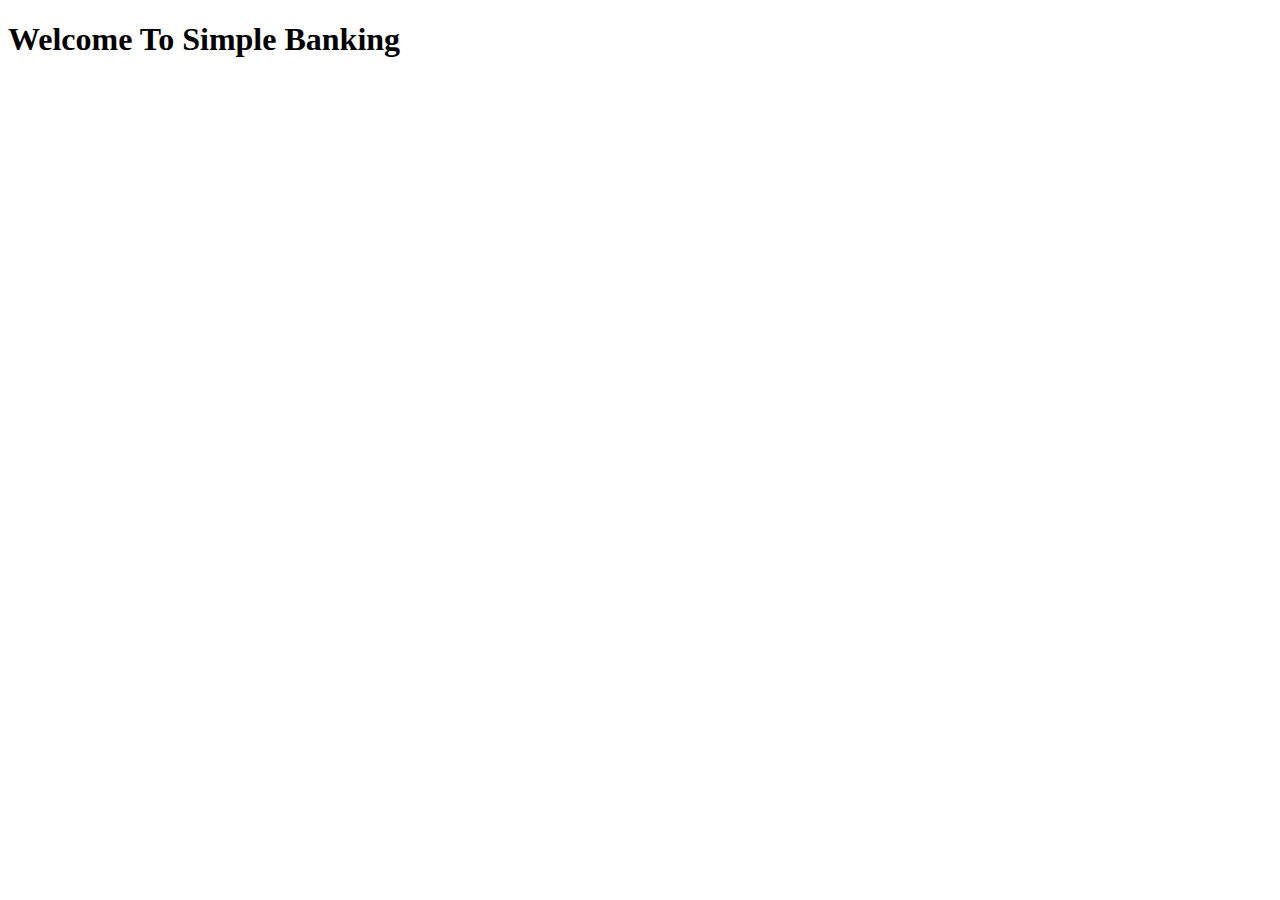
<file: index.html>
<!DOCTYPE html>
<html lang="en">
<head>
    <meta charset="UTF-8">
    <meta name="viewport" content="width=device-width, initial-scale=1.0">
    <title>Simple Banking System</title>
</head>
<body>
    <h1>Welcome To Simple Banking</h1>


     <script type="module" src="bankAccount.js"></script>
     <script type="module" src="index.js"></script>

</body>
</html>
</file>
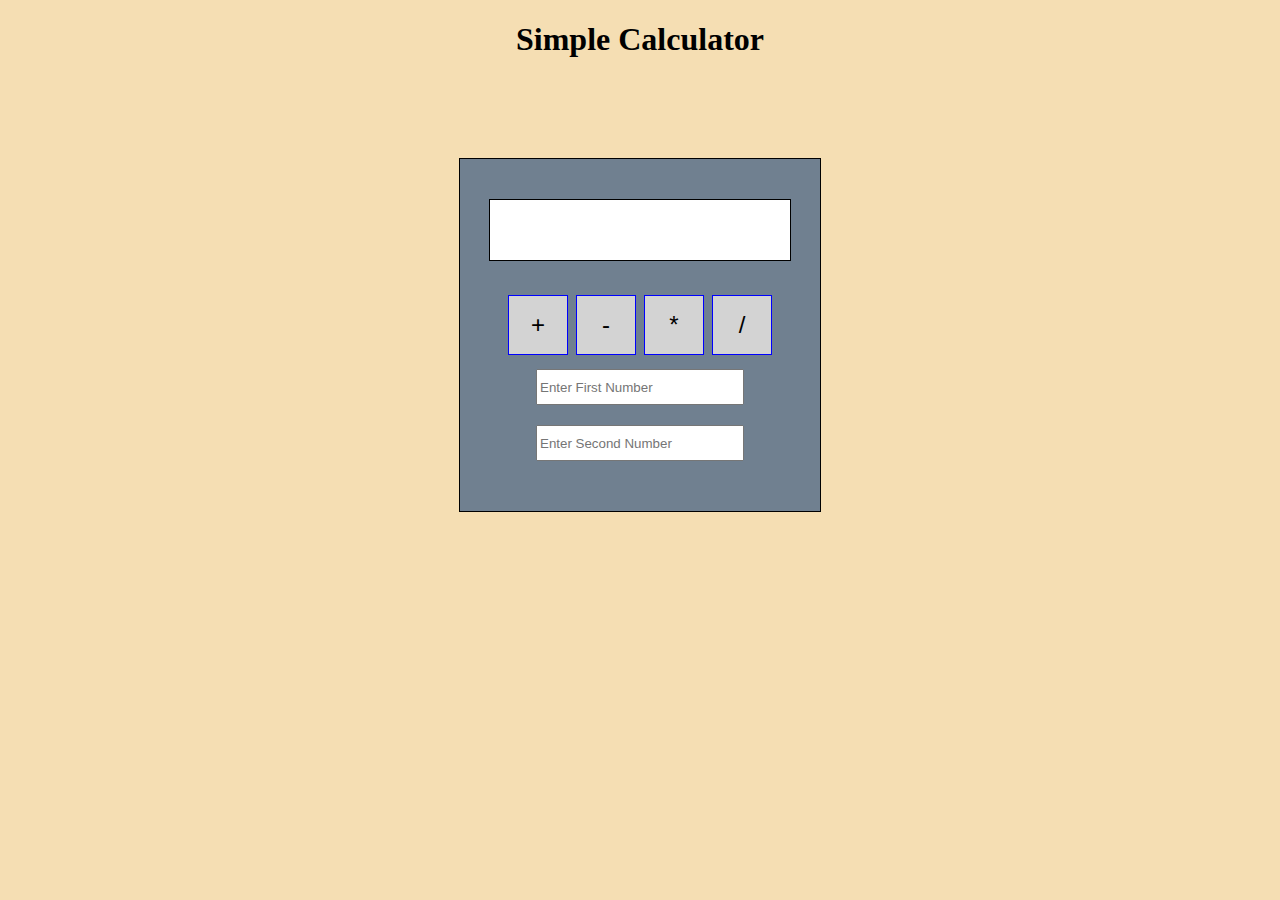
<file: Activity7.1/index.html>
<!DOCTYPE html>
<html lang="en">
<head>
    <meta charset="UTF-8">
    <meta name="viewport" content="width=device-width, initial-scale=1.0">
    <title>Simple Calculator</title>
    <link rel="stylesheet" href="style.css"/>
   
</head>

<body>
    <h1>Simple Calculator</h1>

    <div class="container">

    <div class="calculator">

    <div id="display" class="display"></div>

    <button onclick="calculate('add')">+</button>
    <button onclick="calculate('subtract')">-</button>
    <button onclick="calculate('multiply')">*</button>
    <button onclick="calculate('divide')">/</button>
 
    <input type="number" id="number1" placeholder="Enter First Number">
    <input type="number" id="number2" placeholder="Enter Second Number">

    </div>

    </div> <!-- end of container -->

    <script src="script.js"></script> 
    
</body>
</html>
</file>
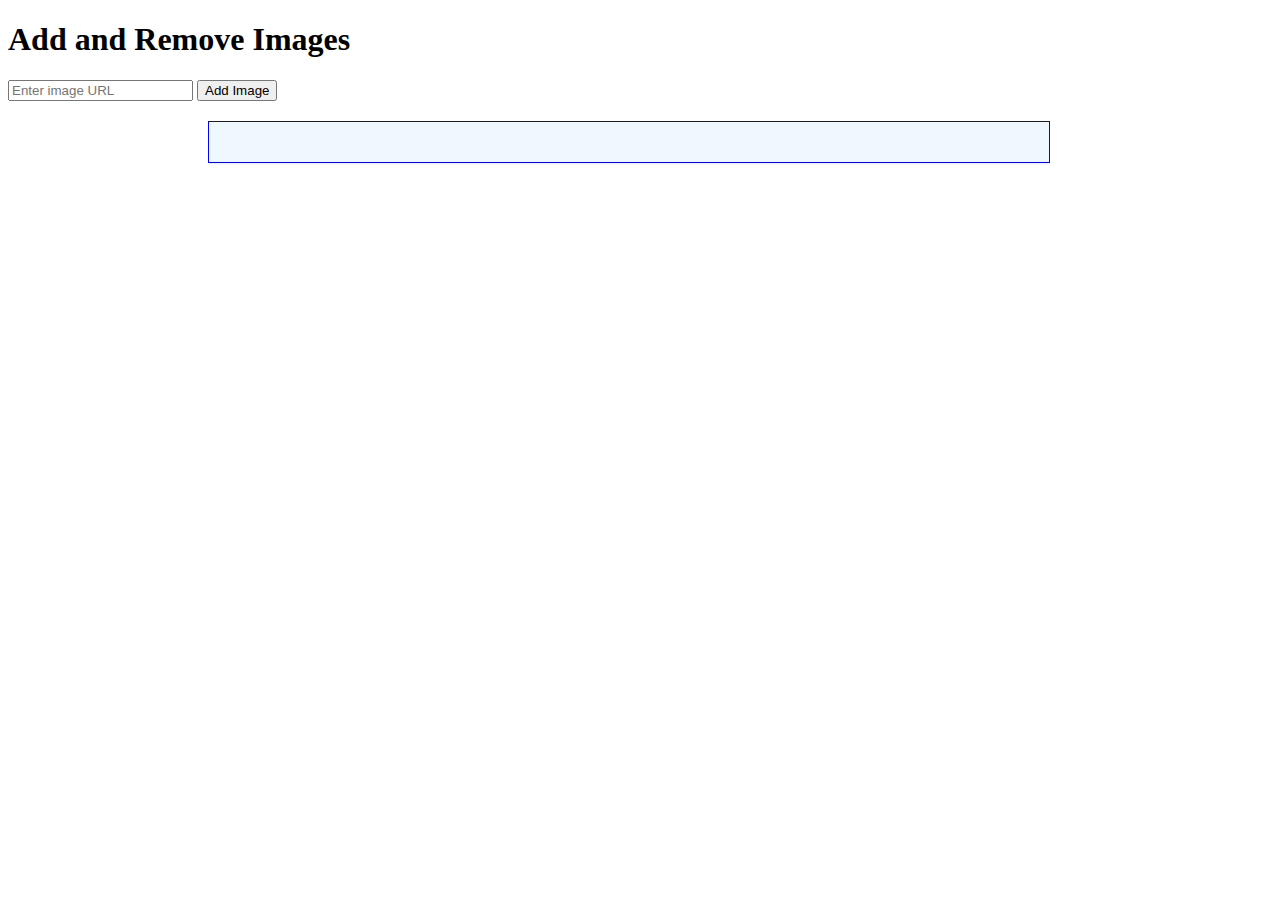
<file: Activity8.1/index.html>
<!DOCTYPE html>
<html lang="en">
<head>
  <meta charset="UTF-8" />
  <meta name="viewport" content="width=device-width, initial-scale=1.0" />
  <title>Image DOM Manipulation</title>
  <link rel="stylesheet" href="styles.css"/>
  </head>
<body>
  <h1>Add and Remove Images</h1>

  <input type="text" id="imgUrl" placeholder="Enter image URL" />
  <button id="addBtn">Add Image</button>

  <div id="gallery"></div>

  <script src="script.js"> </script>


</body>
</html>
</file>
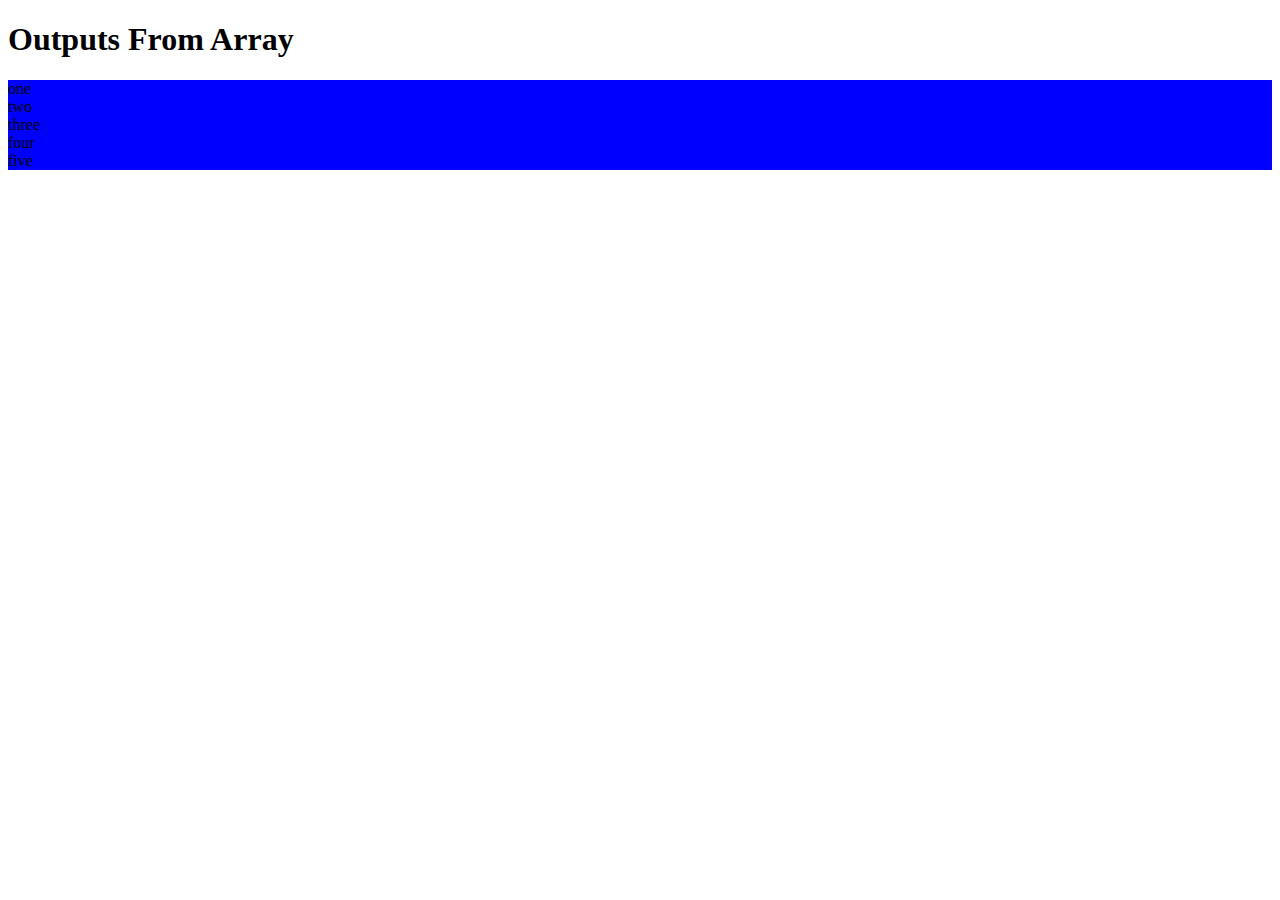
<file: activity2.4.html>
<!DOCTYPE html>
<html lang="en">
<head>
    <meta charset="UTF-8">
    <meta name="viewport" content="width=device-width, initial-scale=1.0">
    <title>JavaScript output from Array</title>
</head>
<body>
   <h1>Outputs From Array </h1>

 
    <div id="list-words" style="background-color: blue;">
        <!-- Concantenated text will be displayed here -->
    </div>


    <div id="list-numbers" style="background-color: yellow;">
        <!-- Concantenated text will be displayed here -->
    </div>
   
   <script src="script2.js"></script>
    
</body>
</html>
</file>
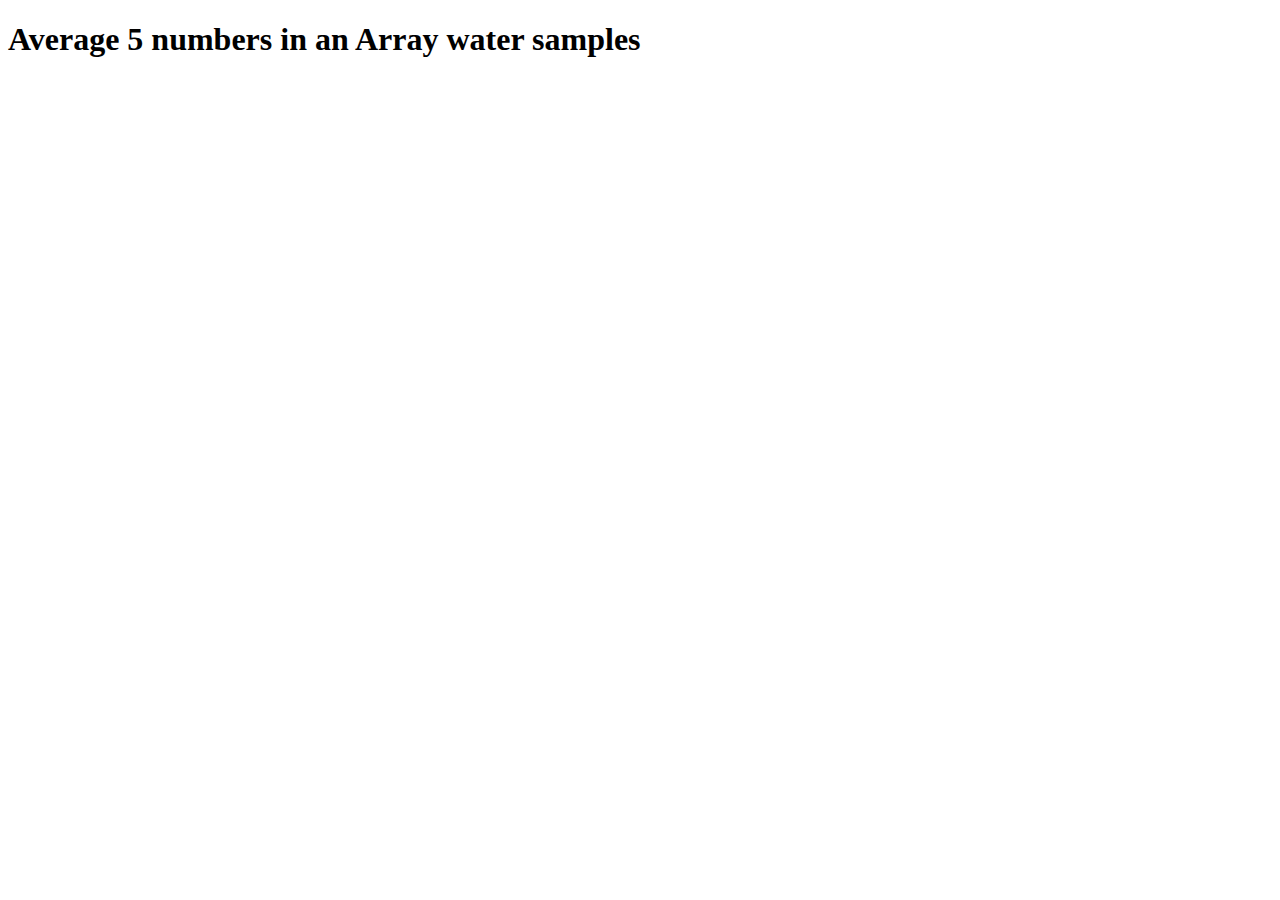
<file: Activity5.1.html>
<!DOCTYPE html>
<html lang="en">
<head>
    <meta charset="UTF-8">
    <meta name="viewport" content="width=device-width, initial-scale=1.0">
    <title>Average 5 numbers in an Array</title>
</head>
<body>
    <h1>Average 5 numbers in an Array water samples</h1>
    <script>
         // Sample data from the experiment
        let numbers = [4.2, 5.1, 3.8, 4.7, 5.3];

         // Function to calculate the mean of an array
         function calculateAverage(numbers) {
           let sum = 0;
           for(let i = 0 ; i < numbers.length; i++) {  // for loop, loop through numbers in array
            sum += numbers[i];                         // add numbers together as loop through array
          }
           return sum / numbers.length;                // output sum divided by amount of numbers in array
        }

        let average = calculateAverage(numbers);      // calls function calculateAverage passing in parameter numbers
        
        let roundedAverage = Math.round(average *100) / 100;  // *100 / 100 to display to 2 decimal places
        let resultMessage = "Average: " + roundedAverage;      // contagenate for output to console
        console.log(resultMessage);
       
        // output Average: 4.62
         

       
    
    </script>
    
</body>
</html>
</file>
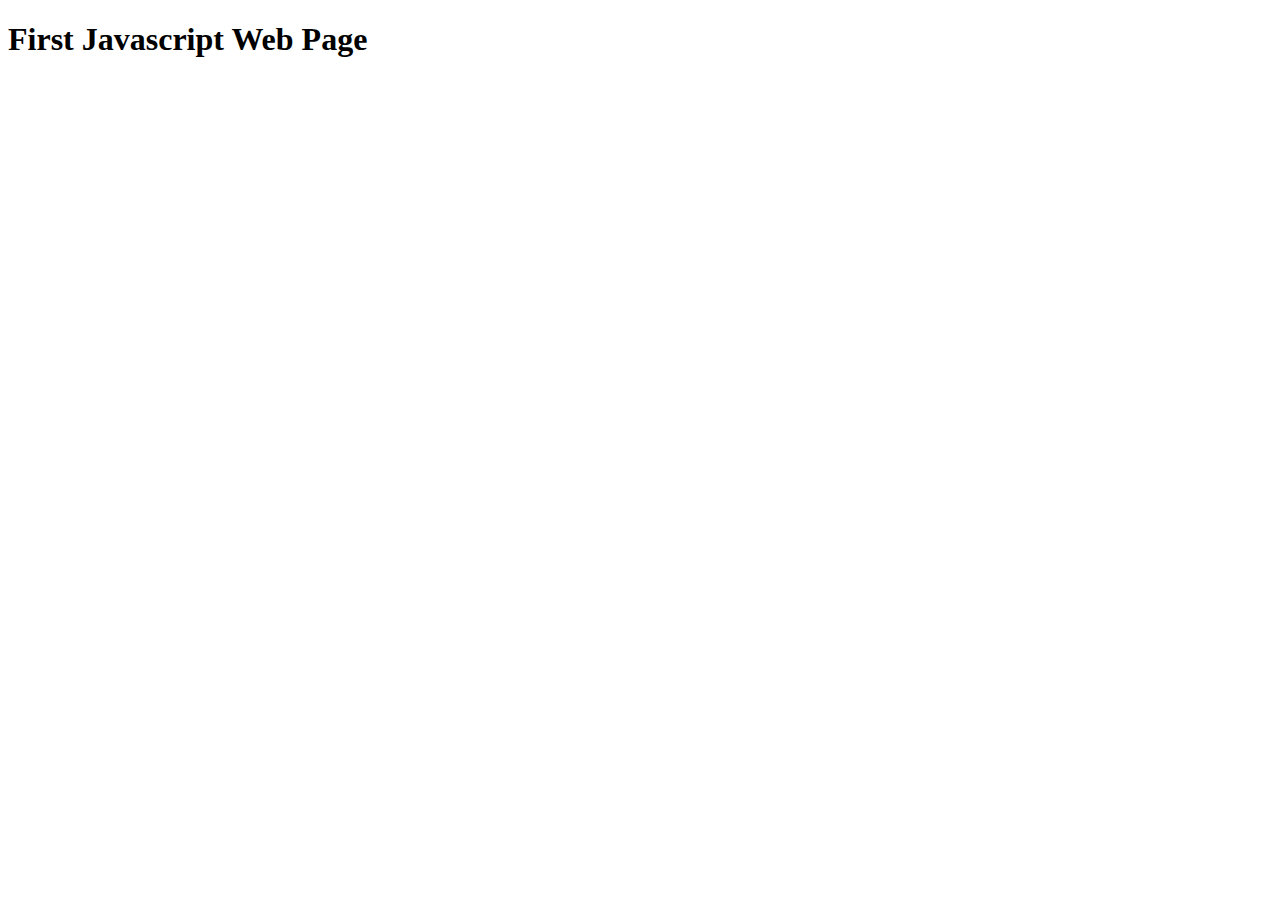
<file: alert.html>
<!DOCTYPE html>
<html lang="en">
<head>
    <meta charset="UTF-8">
    <meta name="viewport" content="width=device-width, initial-scale=1.0">
    <title>alert first javascript webpage</title>
</head>
<body>
    <h1>First Javascript Web Page</h1>

    <script>
        alert("This is my first JavaScript Web Page");
    </script>
  
</body>
</html>
</file>
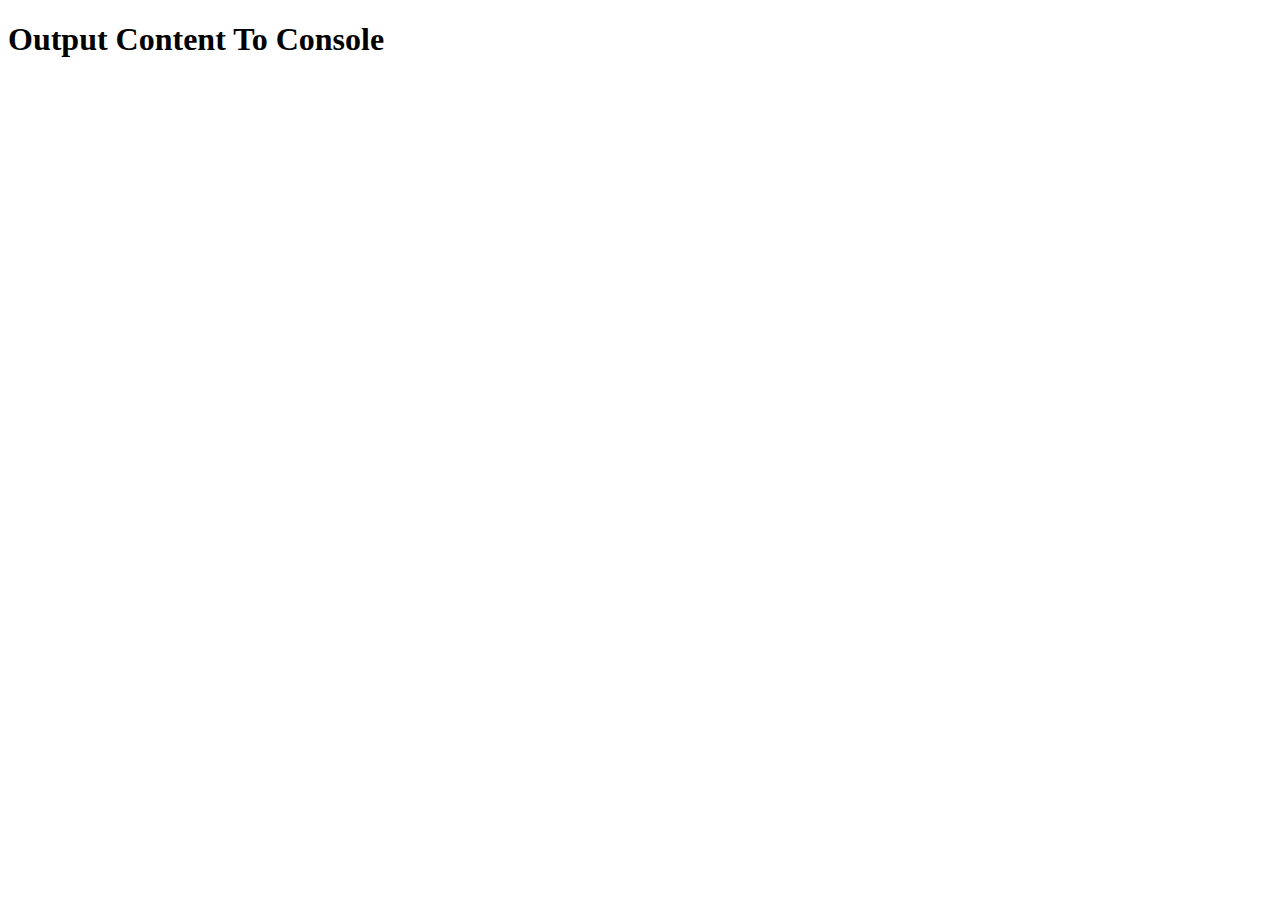
<file: console.html>
<!DOCTYPE html>
<html lang="en">
<head>
    <meta charset="UTF-8">
    <meta name="viewport" content="width=device-width, initial-scale=1.0">
    <title>JavaScript output to console</title>
</head>
<body>
   <h1>Output Content To Console </h1>
   
   <script src="script1.js"></script>
    
</body>
</html>
</file>
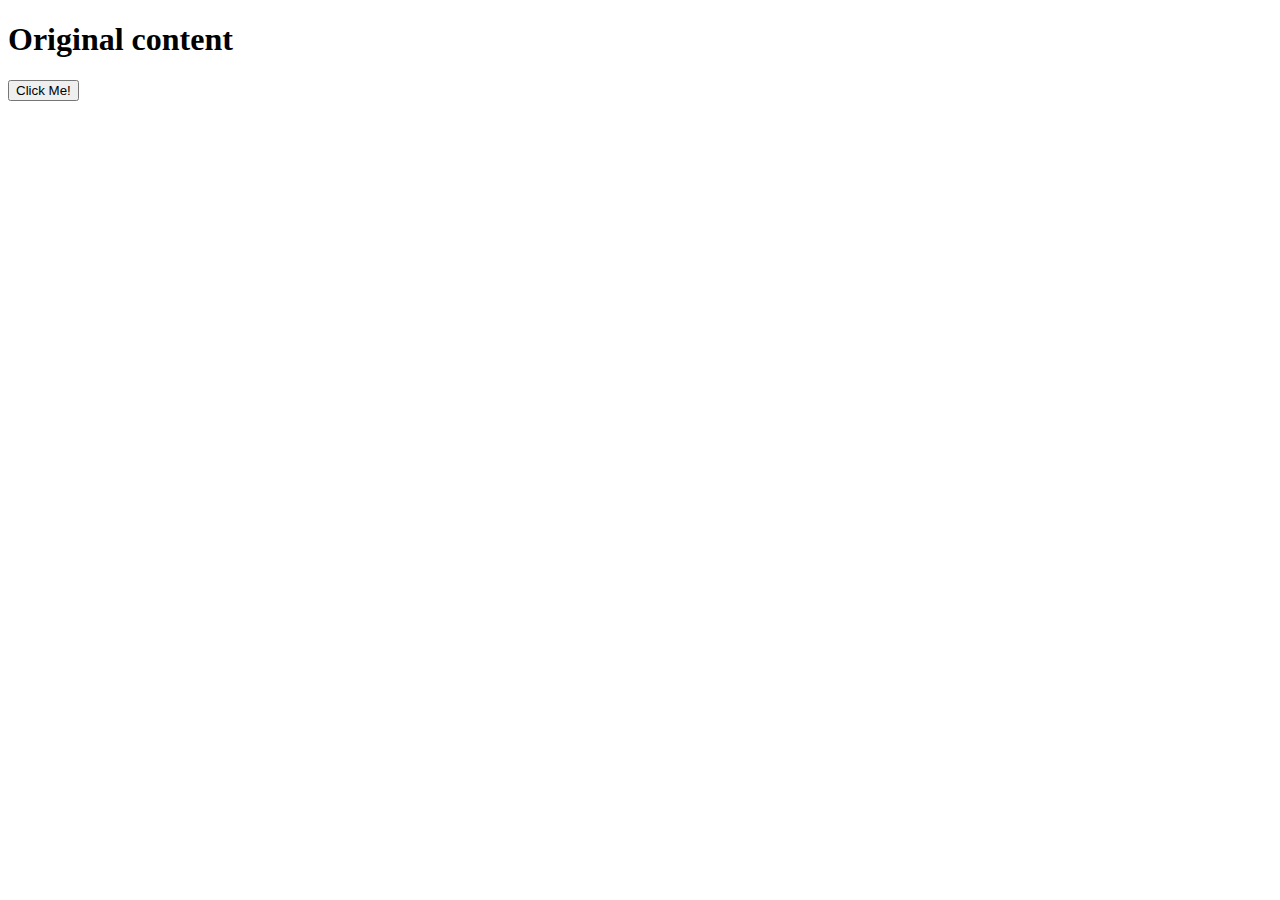
<file: textChange.html>
<!DOCTYPE html>
<html lang="en">
<head>
    <meta charset="UTF-8">
    <meta name="viewport" content="width=device-width, initial-scale=1.0">
    <title>JavaScript Text Change</title>
    <script src="script.js"></script>
</head>
<body>
   <h1 id="demo">Original content</h1>
   <button onclick="changeText()">Click Me!</button>
    
</body>
</html>
</file>
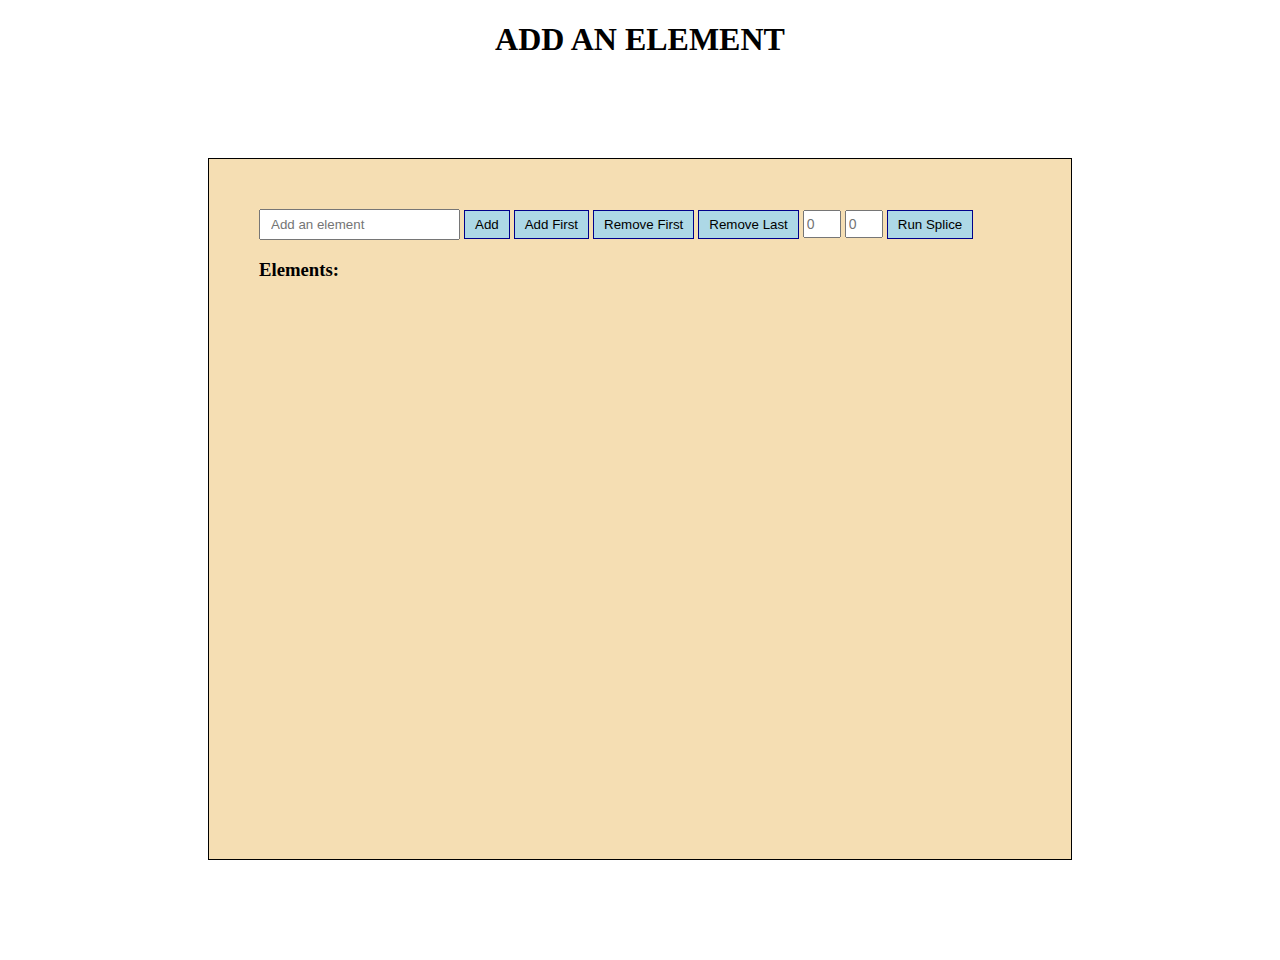
<file: Activity6.1/Activity6.1.html>
<!DOCTYPE html>
<html>
<head>
  <title>Activity6.1 Array Manipulation</title>
  <link rel="stylesheet" href="style.css"/> 
</head>


<body>

    <h1>ADD AN ELEMENT</h1>

    <div class="container">

  <input id="elementinput" type="text" placeholder="Add an element" />
  <button onclick="addElement()">Add</button>
  <button onclick="addFirst()">Add First</button>
  <button onclick="removeFirst()">Remove First</button>
  <button onclick="removeLast()">Remove Last</button>
  <input id ="startIndex" type="number" placeholder="0" />
  <input id ="deleteCount" type="number" placeholder="0" />
  <button onclick="arraySplice()">Run Splice</button>

   
  <h3>Elements:</h3>
 
  <div id="arrayElements"></div> 

  </div> <!-- end of container -->

  <script src="script.js"></script>

</body>
</html>
</file>
<file: Activity7.1/style.css>
body {
            background-color: wheat;
        }

        .display {
            width: 300px;
            height: 60px;
            border: 1px solid black;
            margin-bottom: 30px;
            background-color: white;
        }

        .calculator {
            max-width: 340px;
            display: flex;
            justify-content: center;
            align-items: center;
            flex-wrap: wrap;
            margin: 100px auto;
            border: 1px solid black;
            background-color: slategray;
            padding: 40px 10px;
        }

        button {
            border: 1px solid blue;
            background-color: lightgray;
            display: flex;
            justify-content: center;
            align-items: center;
            height: 60px;
            width: 60px;
            margin: 4px;
            font-size: 24px;
        }

        button:hover {
          background-color: hsl(0, 0%, 40%);
        }

        button:active {
          background-color: hsl(0, 0%, 50%) ;
        }

        input {
            width: 200px;
            height: 30px;
            margin: 10px;
        }

        h1 {
            text-align: center;
        }
</file>
<file: Activity8.1/styles.css>
#gallery {
        height: auto;
        width: 800px;
        border: 1px solid blue;
        padding: 20px;
        margin: 20px 200px; 
        background-color: aliceblue;
        display: flex;
        flex-wrap: wrap; 
    }


    #gallery img { 
        max-width: 150px;
        display: block; 
        margin-bottom: 10px; 
        border: 1px solid black;
        padding: 10px;
    }

    .img-newDiv { 
         border: 1px solid orange;
         padding: 20px;
         background-color: lightgoldenrodyellow;
         height: auto;
         margin-right: 30px;
         margin-bottom: 10px;
    }

    /* resizing for mobile devices */

    @media screen and (max-width:600px) {

  body {
    margin: 10px;
  }

 #gallery { 
     display: flex;
     flex-direction: column;
     flex-wrap: nowrap; 
     width: 100%;
     margin: 0; 
 }

 .img-newDiv {
    margin-bottom: 10px;
 } 

 }
</file>
<file: Activity6.1/style.css>
h1 {
        text-align: center;
    }

   

    .container {
        margin: 100px 200px;
        border: 1px solid black;
        background-color: wheat;
        height: 600px;
        padding: 50px;

    }

    button {
      padding: 6px 10px;
      background-color: lightblue;
      border: 1px solid darkblue;
    }

     #elementinput {
           padding: 6px 10px;
    }

    input:focus {
        outline: 3px solid blue;
    }

    #startIndex {
            width: 30px;
            height: 20px;
            padding: 2px;
            font-size: 14px;
    }

    #deleteCount {
            width: 30px;
            height: 20px;
            padding: 2px;
            font-size: 14px;
    }

 @media screen and (max-width:600px) {

   .container { 
       display: flex;
       flex-direction: column; 
       max-width: 500px;
       margin: 0;
    }

}
</file>
